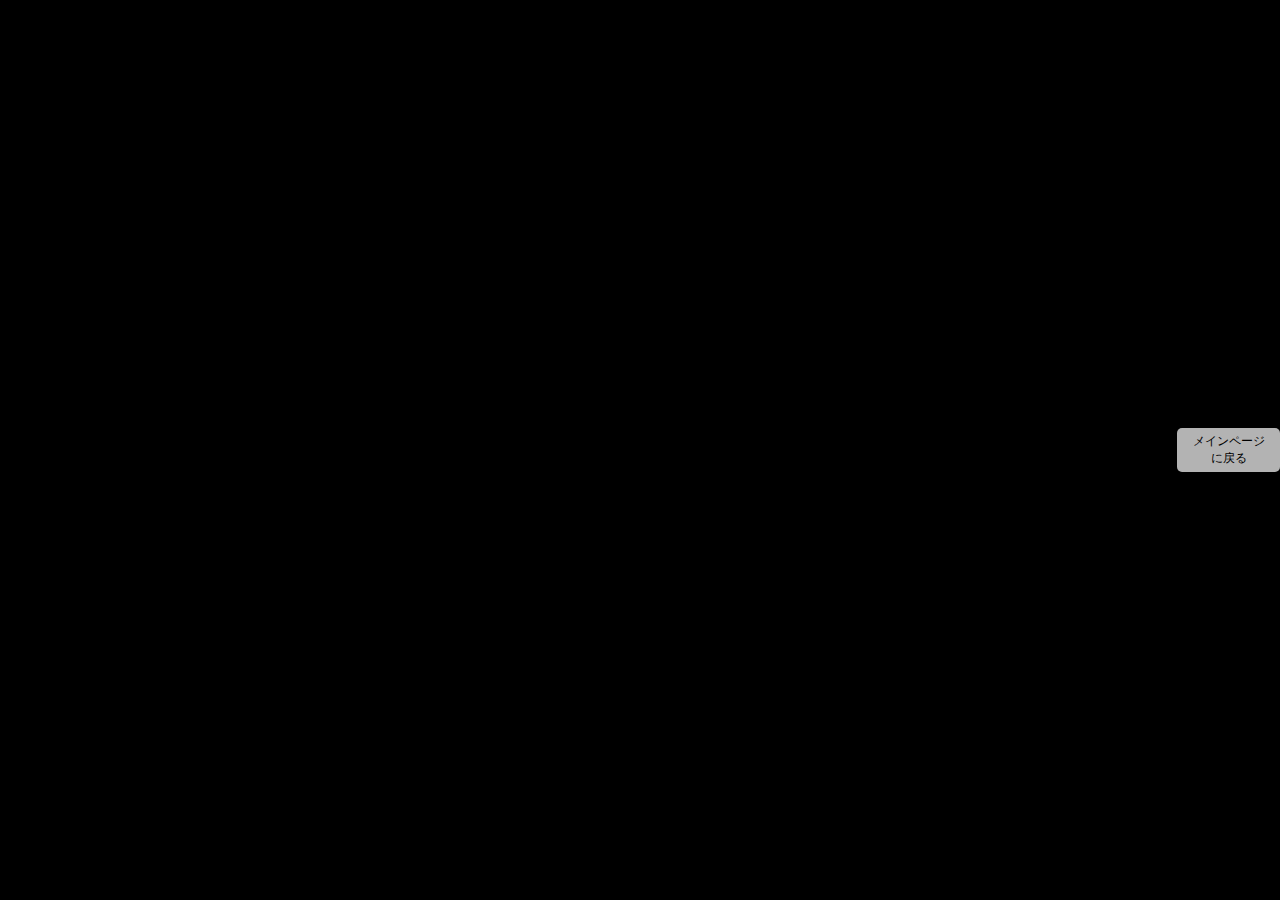
<file: pdf.html>
<!DOCTYPE html>
<html lang="ja">
  <head>
    <meta charset="UTF-8">
    <meta name="viewport" content="width=device-width, initial-scale=1.0">
    <title>3-P-31　ポスター</title>
    <style>
      * {
          margin: 0;
          padding: 0;
          box-sizing: border-box;
      }
      body {
          width: 100vw;
          height: 100vh;
          display: flex;
          justify-content: center;
          align-items: center;
          overflow: hidden;
          background-color: #000;
      }
      iframe {
          width: 100vw;
          height: 100vh;
          border: none;
      }
      .button-container {
          position: absolute;
          top: 10px;
          left: 10px;
      }
      button {
          padding: 5px 10px;
          font-size: 12px;
          cursor: pointer;
          border: none;
          background: rgba(255, 255, 255, 0.7);
          border-radius: 5px;
      }
  </style>
</head>
<body>

    <h1>3-P-31　ポスター</h1>
    <iframe src="./ASJ_spiringNishizawa_poster.pdf"></iframe>
    
    <br>
    <button onclick="location.href='index.html'">メインページに戻る</button>

</body>
</html>
</file>
